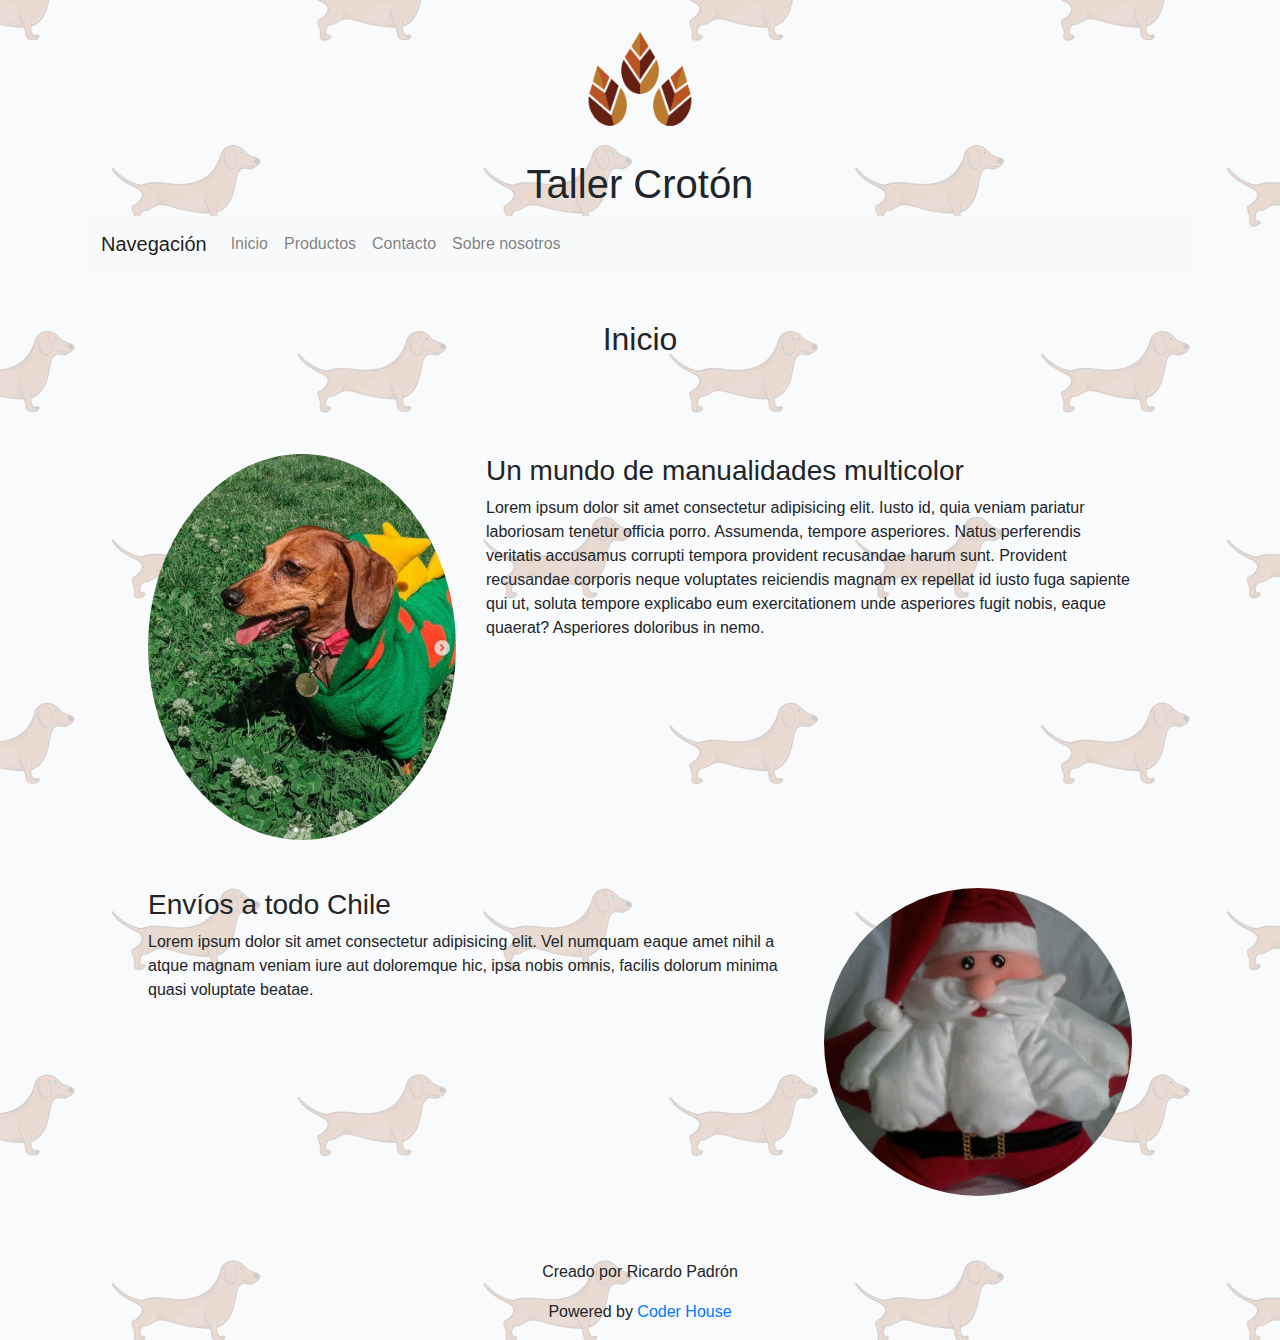
<file: index.html>
<!DOCTYPE html>
<html lang="en">
<head>
    <meta name="viewport" content="width=device-width, initial-scale=1.0">
    <link rel="stylesheet" href="css/bootstrap.min.css">
    <script src="js/bootstrap.min.js"></script>
    <script src="https://ajax.googleapis.com/ajax/libs/jquery/3.6.0/jquery.min.js"></script>
    <link rel="stylesheet" href="css/style.css">
    <meta charset="UTF-8">
    <meta http-equiv="X-UA-Compatible" content="IE=edge">
    <title>Taller Crotón - Inicio</title>
</head>
<body>
    <header class="container text-center">
        <div>
            <img src="assets/croton-logo.png" alt="" class="main-logo">
            <h1>Taller Crotón</h1>
        </div>
        <nav class="navbar navbar-expand-lg navbar-light bg-light">
            <a class="navbar-brand" href="#">Navegación</a>
            <ul class="navbar-nav">
                <li class="nav-item"><a href="index.html" class="nav-link">Inicio</a></li>
                <li class="nav-item"><a href="pages/products.html" class="nav-link">Productos</a></li>
                <li class="nav-item"><a href="pages/contact.html" class="nav-link">Contacto</a></li>
                <li class="nav-item"><a href="pages/about-us.html" class="nav-link">Sobre nosotros</a></li>
            </ul>
        </nav>
    </header>
    <main class="container">
        <h2 class="text-center p-5">Inicio</h2>
        <div class="entry row m-5">  
            <img class="rounded-circle col-md-4" src="assets/dinosaur.jpg" alt="">
            <div class="article col-md-8">
                <h3>Un mundo de manualidades multicolor</h3>
                <p>Lorem ipsum dolor sit amet consectetur adipisicing elit. Iusto id, quia veniam pariatur laboriosam tenetur officia porro. Assumenda, tempore asperiores. Natus perferendis veritatis accusamus corrupti tempora provident recusandae harum sunt.
                Provident recusandae corporis neque voluptates reiciendis magnam ex repellat id iusto fuga sapiente qui ut, soluta tempore explicabo eum exercitationem unde asperiores fugit nobis, eaque quaerat? Asperiores doloribus in nemo.</p>
            </div>
        </div>
        <div class="entry odd-item row m-5">
            <img src="assets/santa.jpg" class="rounded-circle col-md-4" alt="">
                <div class="article col-md-8">
                    <h3>Envíos a todo Chile</h3>
                    <p>Lorem ipsum dolor sit amet consectetur adipisicing elit. Vel numquam eaque amet nihil a atque magnam veniam iure aut doloremque hic, ipsa nobis omnis, facilis dolorum minima quasi voluptate beatae.</p>
                </div>
            </div>
        </div>
    </main>
    <footer class="container text-center pt-3">
        <p>Creado por Ricardo Padrón</p>
        <p>Powered by <a href="https://www.coderhouse.cl/">Coder House</a></p>
    </footer>
</body>
</html>
</file>
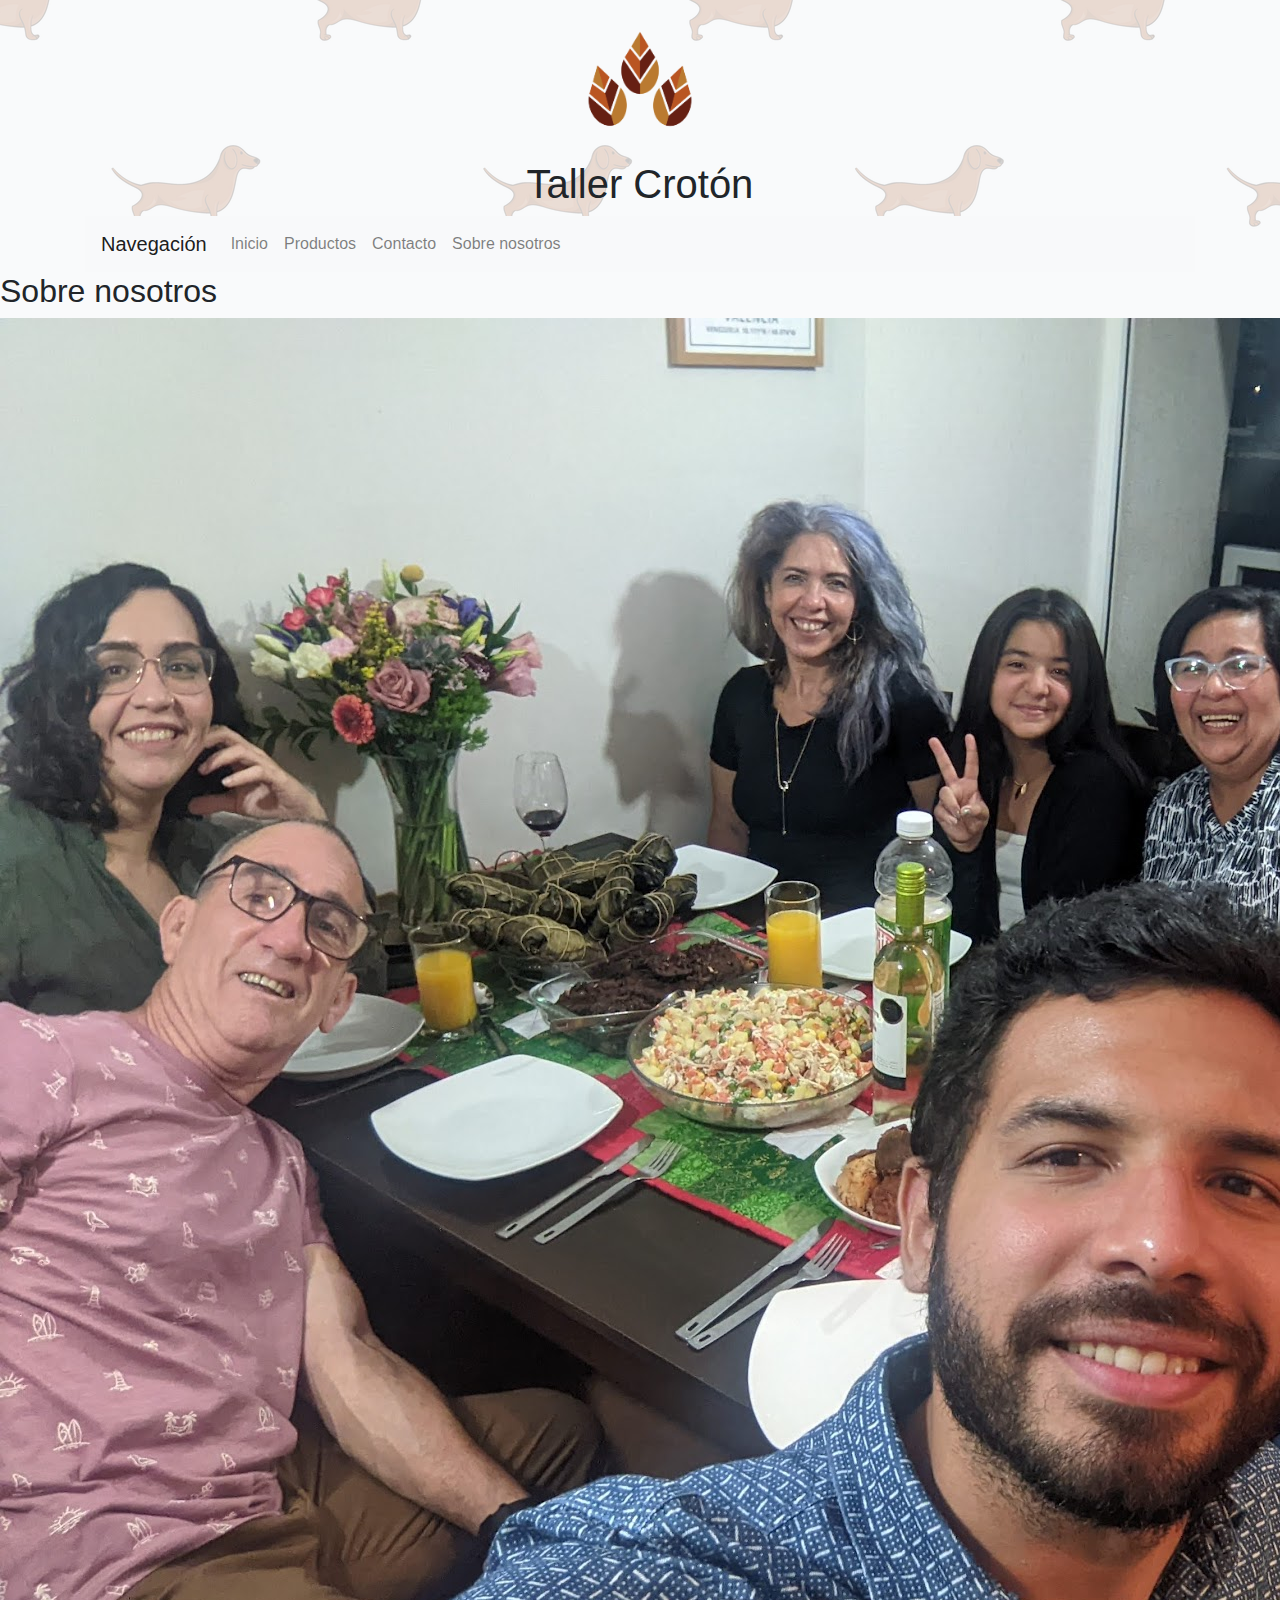
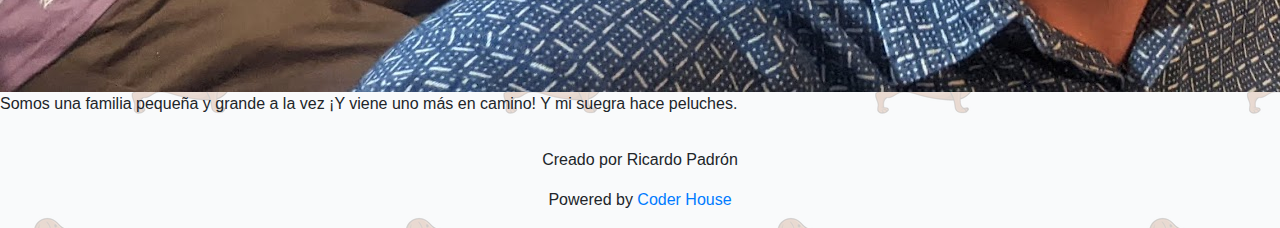
<file: pages/about-us.html>
<!DOCTYPE html>
<html lang="en">
<head>
    <meta name="viewport" content="width=device-width, initial-scale=1.0">
    <link rel="stylesheet" href="../css/bootstrap.min.css">
    <script src="../js/bootstrap.min.js"></script>
    <script src="https://ajax.googleapis.com/ajax/libs/jquery/3.6.0/jquery.min.js"></script>
    <link rel="stylesheet" href="../css/style.css">
    <meta charset="UTF-8">
    <meta http-equiv="X-UA-Compatible" content="IE=edge">
    <title>Taller Crotón - Inicio</title>
</head>
<body>
    <header class="container text-center">
        <div>
            <img src="../assets/croton-logo.png" alt="" class="main-logo">
            <h1>Taller Crotón</h1>
        </div>
        <nav class="navbar navbar-expand-lg navbar-light bg-light">
            <a class="navbar-brand" href="#">Navegación</a>
            <ul class="navbar-nav">
                <li class="nav-item"><a href="../index.html" class="nav-link">Inicio</a></li>
                <li class="nav-item"><a href="products.html" class="nav-link">Productos</a></li>
                <li class="nav-item"><a href="contact.html" class="nav-link">Contacto</a></li>
                <li class="nav-item"><a href="about-us.html" class="nav-link">Sobre nosotros</a></li>
            </ul>
        </nav>
    </header>
    <main class="main-page" class="anim">
        <h2>Sobre nosotros</h2>
        <div class="contain">
            <img src="../assets/family.jpg" alt="Nosotros">
            <p>Somos una familia pequeña y grande a la vez ¡Y viene uno más en camino! Y mi suegra hace peluches.</p>
        </div>
    </main>
    <footer class="container text-center pt-3">
        <p>Creado por Ricardo Padrón</p>
        <p>Powered by <a href="https://www.coderhouse.cl/">Coder House</a></p>
    </footer>
</body>
</html>
</file>
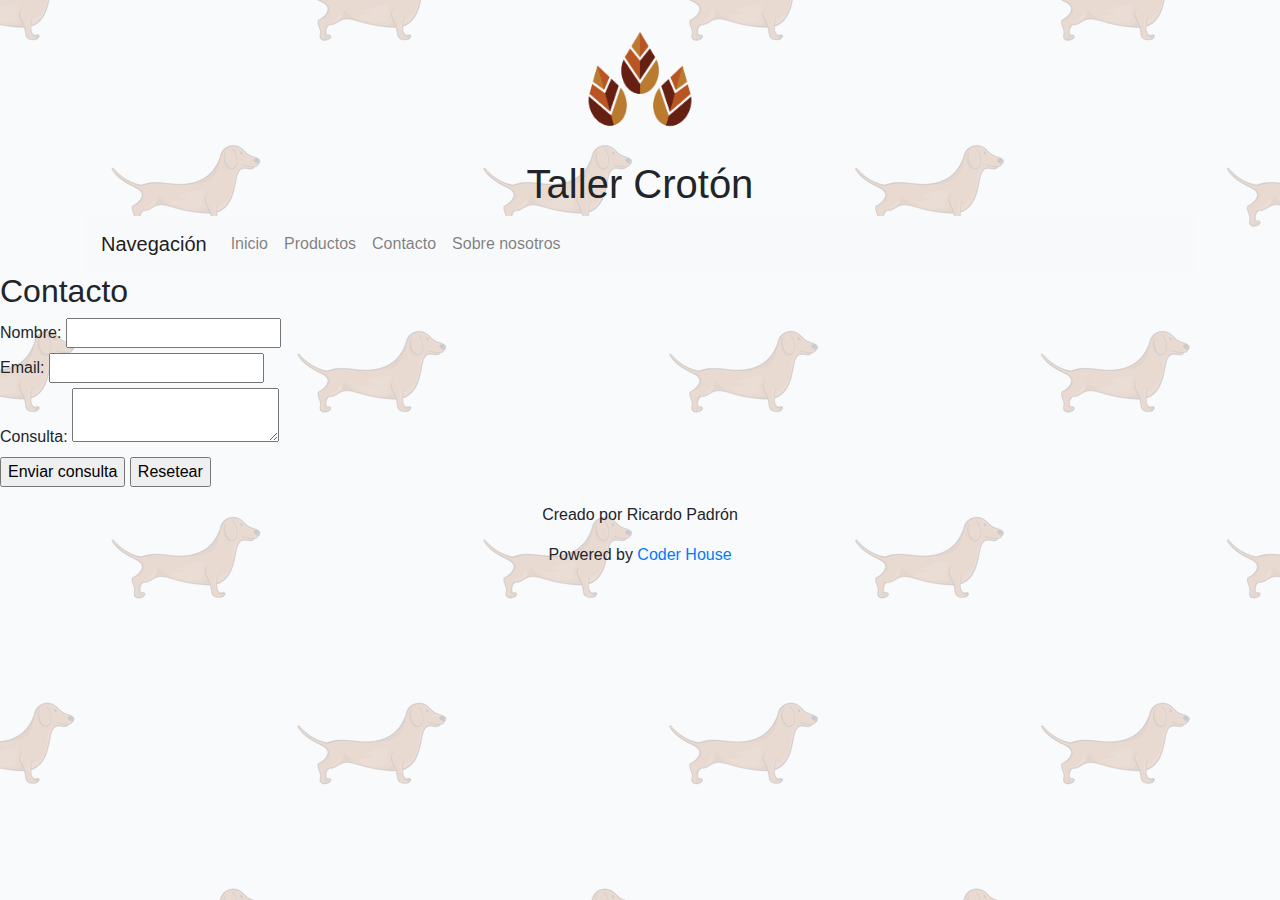
<file: pages/contact.html>
<!DOCTYPE html>
<html lang="en">
<head>
    <meta name="viewport" content="width=device-width, initial-scale=1.0">
    <link rel="stylesheet" href="../css/bootstrap.min.css">
    <script src="../js/bootstrap.min.js"></script>
    <script src="https://ajax.googleapis.com/ajax/libs/jquery/3.6.0/jquery.min.js"></script>
    <link rel="stylesheet" href="../css/style.css">
    <meta charset="UTF-8">
    <meta http-equiv="X-UA-Compatible" content="IE=edge">
    <title>Taller Crotón - Inicio</title>
</head>
<body>
    <header class="container text-center">
        <div>
            <img src="../assets/croton-logo.png" alt="" class="main-logo">
            <h1>Taller Crotón</h1>
        </div>
        <nav class="navbar navbar-expand-lg navbar-light bg-light">
            <a class="navbar-brand" href="#">Navegación</a>
            <ul class="navbar-nav">
                <li class="nav-item"><a href="../index.html" class="nav-link">Inicio</a></li>
                <li class="nav-item"><a href="products.html" class="nav-link">Productos</a></li>
                <li class="nav-item"><a href="contact.html" class="nav-link">Contacto</a></li>
                <li class="nav-item"><a href="about-us.html" class="nav-link">Sobre nosotros</a></li>
            </ul>
        </nav>
    </header>
    <main>
        <h2>Contacto</h2>
        <div class="formulario">
            <form>
                <div class="name-input">
                    <label "for="nombre">Nombre: </label>
                    <input type="text" name="nombre" id="nombre" required>
                </div>
                <div class="email-input">
                    <label for="email">Email: </label>
                    <input type="email" name="email" id="email">
                </div>
                <div class="question-input">
                    <label for="consulta">Consulta:</label>
                    <textarea name="consulta" id="consulta"></textarea>
                </div>
                <div class="question-buttons">
                    <input type="submit" value="Enviar consulta">
                    <input type="reset" value="Resetear">
                </div>
            </form>
        </div>
    </main>
    <footer class="container text-center pt-3">
        <p>Creado por Ricardo Padrón</p>
        <p>Powered by <a href="https://www.coderhouse.cl/">Coder House</a></p>
    </footer>
</body>
</html>
</file>
<file: css/style.css>
body {
    background-image: url("../assets/dachshund-bg.png");
    background-color: #f8f9fa;
   }
.main-logo {
    max-width: 10em;
}
.odd-item {
    flex-direction: row-reverse;
}
.product > img {
    display: block;
    block-size: 20em;
    margin-left: auto;
    margin-right: auto;
}
.product {
    border: solid 1px black;
    border-radius: 5px;
    justify-content: center;
}
</file>
